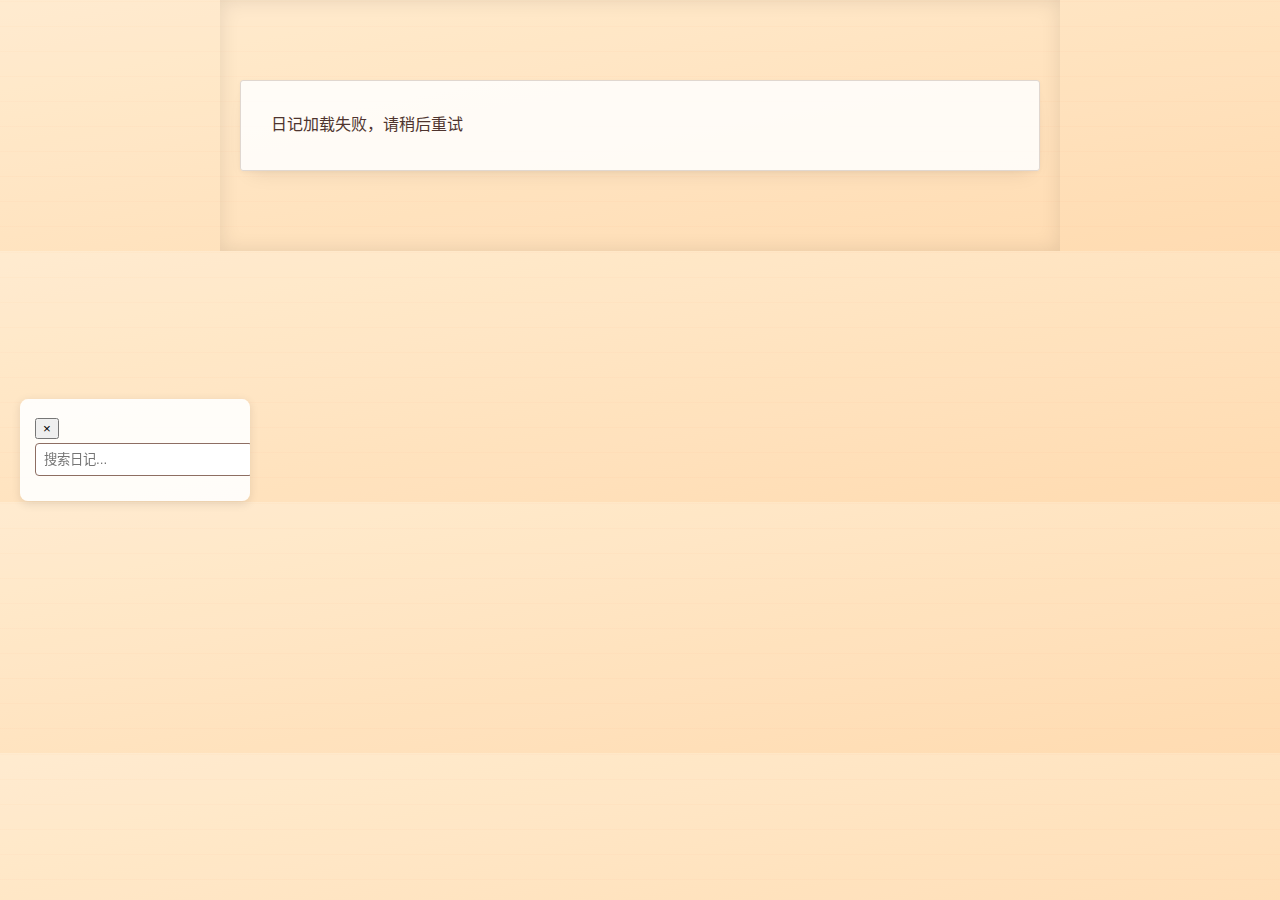
<file: index.html>
<!DOCTYPE html>
<html lang="zh-CN">
<head>
    <meta charset="UTF-8">
    <meta name="viewport" content="width=device-width, initial-scale=1.0">
    <title>校园生活录</title>
    <link rel="stylesheet" href="css/themes.css">
    <style>
        :root {
            --max-width: 800px;
            --primary-color: #5d4037;
            --secondary-color: #8d6e63;
            --paper-texture: repeating-linear-gradient(
                0deg,
                #fff5e6 0px,
                #fff5e6 24px,
                #ffeedd 25px
            );
        }

        body {
            font-family: 'SimSun', STSong, serif;
            line-height: 1.8;
            max-width: var(--max-width);
            margin: 0 auto;
            padding: 40px 20px;
            color: #4e342e;
            background: var(--paper-texture),
                        linear-gradient(to bottom right, #fff5e6, #ffe4c4);
            background-blend-mode: multiply;
            box-shadow: 0 0 20px rgba(0,0,0,0.1) inset;
            transition: background 0.3s, color 0.3s;
        }

        /* 侧边栏样式 */
        #sidebar {
            position: fixed;
            left: 20px;
            top: 50%;
            transform: translateY(-50%);
            background: rgba(255,255,255,0.9);
            padding: 15px;
            border-radius: 8px;
            box-shadow: 0 2px 10px rgba(0,0,0,0.1);
            max-height: 80vh;
            overflow-y: auto;
            width: 200px;
            z-index: 1000;
            transition: opacity 0.3s, transform 0.3s;
        }

        #search-box {
            width: 100%;
            padding: 8px;
            margin-bottom: 10px;
            border: 1px solid var(--secondary-color);
            border-radius: 4px;
        }

        .toc-item {
            cursor: pointer;
            padding: 5px;
            margin: 3px 0;
            border-left: 3px solid transparent;
            transition: all 0.2s;
        }

        .toc-item:hover {
            border-color: var(--primary-color);
            background: rgba(93, 64, 55, 0.05);
        }

        /* 移动端目录按钮 */
        #mobile-toc-toggle {
            position: fixed;
            bottom: 20px;
            left: 20px;
            width: 50px;
            height: 50px;
            background: var(--primary-color);
            color: white;
            border: none;
            border-radius: 50%;
            box-shadow: 0 2px 5px rgba(0,0,0,0.3);
            z-index: 1001;
            display: none;
            align-items: center;
            justify-content: center;
            font-size: 1.2em;
        }

        .chapter-container {
            margin: 40px 0;
            padding: 30px;
            background: rgba(255, 255, 255, 0.85);
            border-radius: 3px;
            position: relative;
            border: 1px solid #e0d7d0;
            box-shadow: 
                0 1px 4px rgba(0,0,0,0.04),
                0 10px 20px -10px rgba(0,0,0,0.1);
        }

        .chapter-title {
            font-size: 1.8em;
            text-align: center;
            margin: 30px 0;
            font-weight: 700;
            letter-spacing: 2px;
            color: var(--primary-color);
            position: relative;
            text-shadow: 1px 1px 2px rgba(0,0,0,0.1);
        }

        .date {
            margin: 25px 0 10px;
            padding-left: 3em;
            font-weight: 600;
            color: #5d4037;
            position: relative;
            font-style: italic;
        }

        .date::before {
            content: "✎";
            position: absolute;
            left: 1em;
            color: var(--secondary-color);
            font-size: 1.2em;
        }

        .content {
            padding-left: 4em;
            white-space: pre-wrap;
            margin-bottom: 1.5em;
            border-left: 2px solid #d7ccc8;
            padding-left: 1.5em;
        }

        .supplement {
            background: rgba(255, 245, 238, 0.8);
            border-left: 4px solid #bcaaa4;
            margin: 1.5em 0;  /* 取消左右边距 */
            padding: 1em 2em;
            color: #6d4c41;
            border-radius: 0 5px 5px 0;
            box-shadow: 2px 2px 5px rgba(0,0,0,0.05);
            width: calc(100% - 4em);  /* 与正文同宽 */
            margin-left: 2em;
            margin-right: 2em;
        }

        @media (max-width: 840px) {
            #sidebar {
                display: none;
                position: fixed;
                top: 0;
                left: 0;
                width: 100%;
                height: 100vh;
                background: rgba(255,255,255,0.98);
                z-index: 1002;
                border-radius: 0;
                padding: 20px;
                overflow-y: auto;
            }
            
            #sidebar.active {
                display: block;
                animation: slideIn 0.3s ease;
            }

            #mobile-toc-toggle {
                display: flex;
            }
            
            .supplement {
                width: calc(100% - 2em);
                margin-left: 1em;
                margin-right: 1em;
                padding: 1em;
            }

            .close-toc {
                position: absolute;
                top: 15px;
                right: 15px;
                background: none;
                border: none;
                font-size: 1.5em;
                color: var(--primary-color);
            }
        }

        @keyframes slideIn {
            from { transform: translateX(-100%); }
            to { transform: translateX(0); }
        }
    </style>
</head>
<body>
    <!-- 侧边栏 -->
    <div id="sidebar">
        <button class="close-toc">×</button>
        <input type="text" id="search-box" placeholder="搜索日记...">
        <div id="toc-container"></div>
    </div>

    <!-- 移动端目录按钮 -->
    <button id="mobile-toc-toggle">📖</button>

    <!-- 日记容器 -->
    <div id="diary-container" class="chapter-container">
        <div class="loading">正在加载日记内容...</div>
    </div>

    <script src="js/utils.js"></script>
    <script>
        const GIST_URL = 'https://gist.githubusercontent.com/2635007405/e64e0bcb30c6074e612f54f60d88a8fb/raw/diary';

        class DiaryParser {
            constructor(content) {
                this.lines = content.split('\n');
                this.currentChapter = null;
                this.output = [];
                this.currentContentOpen = false;
                this.tocData = [];
                this.entryCount = 0;
            }

            parse() {
                this.lines.forEach(line => {
                    line = line.trim();
                    if (!line) return;

                    if (line.startsWith('《') && line.endsWith('》')) {
                        this.handleChapter(line);
                    } else if (/^\d{4}年\d{1,2}月\d{1,2}日/.test(line)) {
                        this.handleDate(line);
                    } else if (line.startsWith('补充部分')) {
                        this.handleSupplement(line);
                    } else if (line.startsWith('阅读时请注意以下几点:')) {
                        this.handleStats(line);
                    } else {
                        this.handleContent(line);
                    }
                });
                
                if (this.currentContentOpen) this.output.push('</div>');
                return {html: this.output.join('\n'), toc: this.tocData};
            }

            handleChapter(line) {
                if (this.currentChapter) {
                    if (this.currentContentOpen) this.output.push('</div>');
                    this.output.push(`<div class="chapter-title">${this.currentChapter}·完</div>`);
                }
                this.currentChapter = line;
                this.output.push(`<div class="chapter-title">${line}</div><div class="chapter-content">`);
                this.currentContentOpen = true;
            }

            handleDate(line) {
                if (line.includes("2024年12月19日11:48分")) return;
                
                const asterisk = (line.match(/\*+/g) || []).join('');
                if (this.currentContentOpen) this.output.push('</div>');
                
                const entryId = `entry-${this.entryCount++}`;
                this.tocData.push({ text: line.replace(/\*+/g, ''), id: entryId });
                
                this.output.push(
                    `<div class="date" id="${entryId}">${line.replace(/\*+/g, '')}`,
                    asterisk ? `<span class="asterisk">${asterisk}</span>` : '',
                    '</div><div class="content">'
                );
                this.currentContentOpen = true;
            }

            handleSupplement(line) {
                if (this.currentContentOpen) this.output.push('</div>');
                this.output.push(`<div class="supplement">${line}</div><div class="content">`);
                this.currentContentOpen = true;
            }

            handleStats(line) {
                if (this.currentContentOpen) this.output.push('</div>');
                this.output.push(`<div class="stats">${line}</div><div class="content">`);
                this.currentContentOpen = true;
            }

            handleContent(line) {
                this.output.push(line);
            }
        }

        // 初始化移动端交互
        const sidebar = document.getElementById('sidebar');
        const toggleBtn = document.getElementById('mobile-toc-toggle');
        const closeBtn = document.querySelector('.close-toc');

        toggleBtn.addEventListener('click', (e) => {
            e.stopPropagation();
            sidebar.classList.toggle('active');
        });

        closeBtn.addEventListener('click', () => {
            sidebar.classList.remove('active');
        });

        document.addEventListener('click', (e) => {
            if (!sidebar.contains(e.target) && e.target !== toggleBtn) {
                sidebar.classList.remove('active');
            }
        });

        async function initDiary() {
            try {
                const response = await fetch(GIST_URL);
                const content = await response.text();
                const parser = new DiaryParser(content);
                const {html, toc} = parser.parse();
                
                document.getElementById('diary-container').innerHTML = html;
                generateTOC(toc);
                setupSearch();
                initTheme();
            } catch (error) {
                console.error('加载日记失败:', error);
                document.getElementById('diary-container').innerHTML = 
                    '<div class="error">日记加载失败，请稍后重试</div>';
            }
        }

        initDiary();
    </script>
</body>
</html>
</file>
<file: css/themes.css>
:root {
    --bg-day: #fff5e6;
    --text-day: #4e342e;
    --bg-night: #2d2d2d;
    --text-night: #e0e0e0;
}

body.night-mode {
    background: var(--bg-night) !important;
    color: var(--text-night) !important;
}

.night-mode .chapter-container {
    background: rgba(40, 40, 40, 0.9) !important;
    border-color: #555 !important;
}

#back-to-top {
    position: fixed;
    bottom: 20px;
    right: 20px;
    padding: 10px 15px;
    background: var(--primary-color);
    color: white;
    border: none;
    border-radius: 5px;
    cursor: pointer;
    opacity: 0;
    transition: opacity 0.3s;
}
</file>
